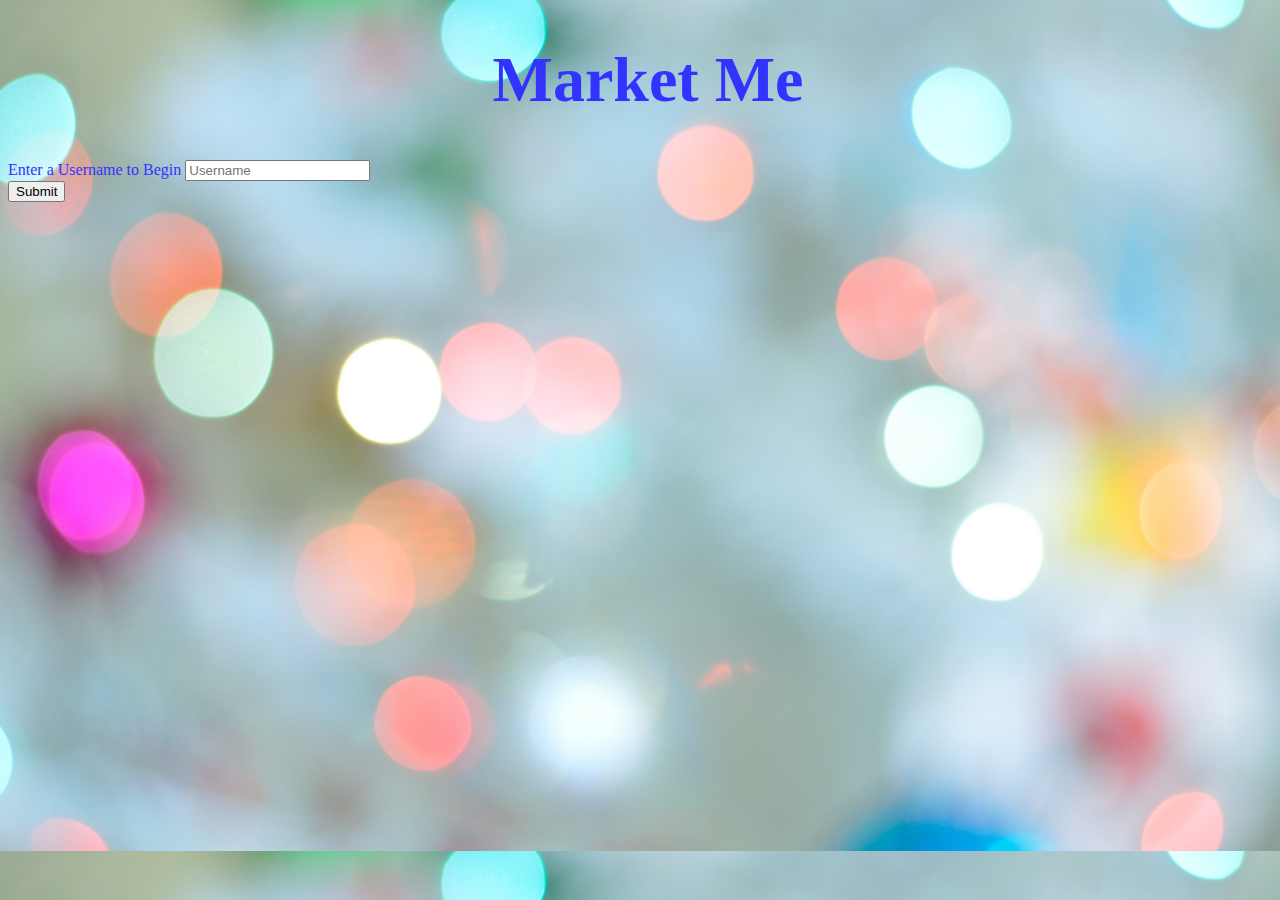
<file: salespitcher/pitcher/templates/copied/MarketMe/index.html>
<!doctype html>
<html lang="en">
<head>
    <!-- Required meta tags -->
    <meta charset="utf-8">
    <meta name="viewport" content="width=device-width, initial-scale=1, shrink-to-fit=no">

    <!-- Bootstrap CSS -->
    <link rel="stylesheet" href="https://stackpath.bootstrapcdn.com/bootstrap/4.1.3/css/bootstrap.min.css" integrity="sha384-MCw98/SFnGE8fJT3GXwEOngsV7Zt27NXFoaoApmYm81iuXoPkFOJwJ8ERdknLPMO" crossorigin="anonymous">
    <link rel="stylesheet" href="index.css">

    <title>MarketME</title>
</head>
  
<body>
    
    <div class="container-fluid">
            <div class="row justify-content-md-center">
                <div class="col-md-auto">
                    <h1>Market Me</h1>
                </div>
          </div>
          <div class="row justify-content-md-center">
                <div class="col-lg-auto">
                   

                        <div class = "jumbotron">
                        <form>
                                <div class="form-group">
                                  <label for="exampleInputEmail1">Enter a Username to Begin </label>
                                  <input class="form-control" id="user" aria-describedby="emailHelp" placeholder="Username">
                                </div>    
                        </form>

                        <button id="start" type="submit" class="btn btn-primary">Submit</button>


                    </div>



                </div>
          </div>


    </div>
  
    
    
    <!-- Optional JavaScript -->
    <!-- jQuery first, then Popper.js, then Bootstrap JS -->
    <script>
            document.getElementById("start").onclick = function () {
        
                location.href = "home.html";
            };
        
        </script>


    <script src="https://code.jquery.com/jquery-3.3.1.slim.min.js" integrity="sha384-q8i/X+965DzO0rT7abK41JStQIAqVgRVzpbzo5smXKp4YfRvH+8abtTE1Pi6jizo" crossorigin="anonymous"></script>
    <script src="https://cdnjs.cloudflare.com/ajax/libs/popper.js/1.14.3/umd/popper.min.js" integrity="sha384-ZMP7rVo3mIykV+2+9J3UJ46jBk0WLaUAdn689aCwoqbBJiSnjAK/l8WvCWPIPm49" crossorigin="anonymous"></script>
    <script src="https://stackpath.bootstrapcdn.com/bootstrap/4.1.3/js/bootstrap.min.js" integrity="sha384-ChfqqxuZUCnJSK3+MXmPNIyE6ZbWh2IMqE241rYiqJxyMiZ6OW/JmZQ5stwEULTy" crossorigin="anonymous"></script>
</body>

</html>
</file>
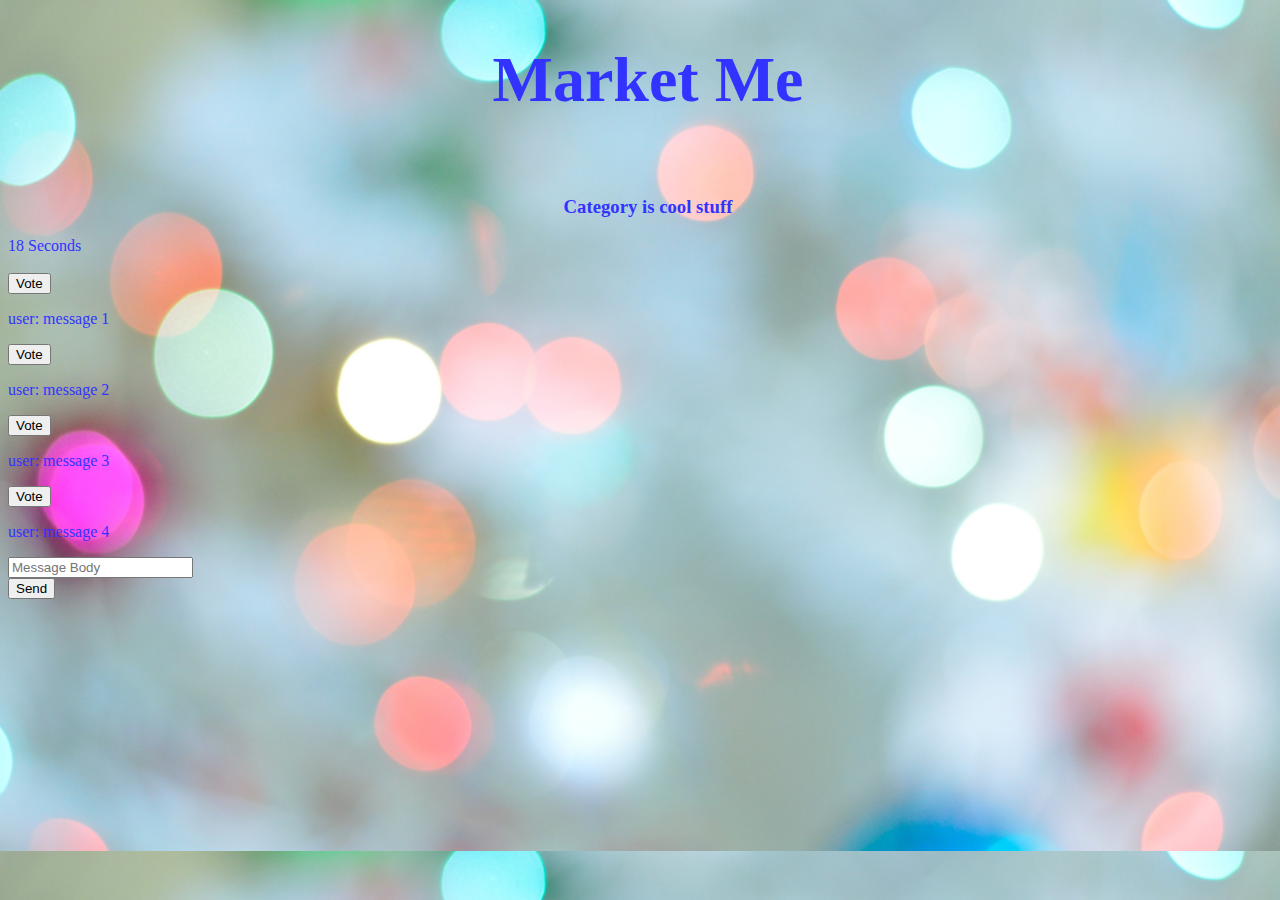
<file: salespitcher/pitcher/templates/copied/MarketMe/chatroom.html>
<!doctype html>
<html lang="en">
<head>
    <!-- Required meta tags -->
    <meta charset="utf-8">
    <meta name="viewport" content="width=device-width, initial-scale=1, shrink-to-fit=no">

    <!-- Bootstrap CSS -->
    <link rel="stylesheet" href="https://stackpath.bootstrapcdn.com/bootstrap/4.1.3/css/bootstrap.min.css" integrity="sha384-MCw98/SFnGE8fJT3GXwEOngsV7Zt27NXFoaoApmYm81iuXoPkFOJwJ8ERdknLPMO" crossorigin="anonymous">
    <link rel="stylesheet" href="index.css">

    <title>MarketME</title>
</head>
  
<body>
    
    <div class="container-fluid">
        
        
        <div class="row justify-content-md-center">
                <div class="col-md-auto">
                    <h1>Market Me</h1>
                </div>
          </div>
          <div class="row justify-content-md-center">
                <div class="col-lg-auto">
                   
                        <br>
                        
                        <div>
                        <h3 id = "category"> 
                                Category is cool stuff
                        </h3>
                        </div>
                        
                        <div class="progress">   
                            <div class="progress-bar" role="progressbar" style="width: 90%" aria-valuenow="90" aria-valuemin="0" aria-valuemax="100">18 Seconds</div>
                        </div> 
                        <br>

                        <div class="form-group">
                                   
                            



                            <div class = "jumbotron">

                                   
                                 


                                    <div class = "row">
                                        <div class = col-sm-auto>
                                            <button type="button" class="btn btn-primary" data-toggle="button" aria-pressed="false" autocomplete="off">
                                                Vote
                                            </button>
                                        </div>
                                        <div class = col-lg-auto>
                                            <p>user: message 1</p>
                                        </div>
                                    </div>
                                    <div class = "row">
                                        <div class = col-sm-auto>
                                            <button type="button" class="btn btn-primary" data-toggle="button" aria-pressed="false" autocomplete="off">
                                                Vote
                                            </button>
                                        </div>
                                        <div class = col-lg-auto>
                                            <p>user: message 2</p>
                                        </div>
                                    </div>
                                    <div class = "row">
                                            <div class = col-sm-auto>
                                                <button type="button" class="btn btn-primary" data-toggle="button" aria-pressed="false" autocomplete="off">
                                                    Vote
                                                </button>
                                            </div>
                                            <div class = col-lg-auto>
                                                <p>user: message 3</p>
                                            </div>
                                        </div>
                                        <div class = "row">
                                                <div class = col-sm-auto>
                                                    <button type="button" class="btn btn-primary" data-toggle="button" aria-pressed="false" autocomplete="off">
                                                        Vote
                                                    </button>
                                                </div>
                                                <div class = col-lg-auto>
                                                    <p>user: message 4</p>
                                                </div>
                                            </div>
                                </div> 


                                <div class = "row">
                                <div class = "col">
                                    <input class="form-control-lg" id="exampleInputEmail1" aria-describedby="emailHelp" placeholder="Message Body"> 
                                </div>

                                
                                <div class = "col">
                                    <button type="button" class="btn-lg btn-success">Send</button>
                                </div>


                                
                                </div>
                                
                        </div>
                       




                </div>
          </div>
        


    </div>
    
  
    
    
    <!-- Optional JavaScript -->
    <!-- jQuery first, then Popper.js, then Bootstrap JS -->
    <script>
        document.getElementById("submitUser").onclick = function () {
    
            location.href = "https://automatejake.com";
        };
    </script>
    <script src="https://code.jquery.com/jquery-3.3.1.slim.min.js" integrity="sha384-q8i/X+965DzO0rT7abK41JStQIAqVgRVzpbzo5smXKp4YfRvH+8abtTE1Pi6jizo" crossorigin="anonymous"></script>
    <script src="https://cdnjs.cloudflare.com/ajax/libs/popper.js/1.14.3/umd/popper.min.js" integrity="sha384-ZMP7rVo3mIykV+2+9J3UJ46jBk0WLaUAdn689aCwoqbBJiSnjAK/l8WvCWPIPm49" crossorigin="anonymous"></script>
    <script src="https://stackpath.bootstrapcdn.com/bootstrap/4.1.3/js/bootstrap.min.js" integrity="sha384-ChfqqxuZUCnJSK3+MXmPNIyE6ZbWh2IMqE241rYiqJxyMiZ6OW/JmZQ5stwEULTy" crossorigin="anonymous"></script>
</body>

</html>
</file>
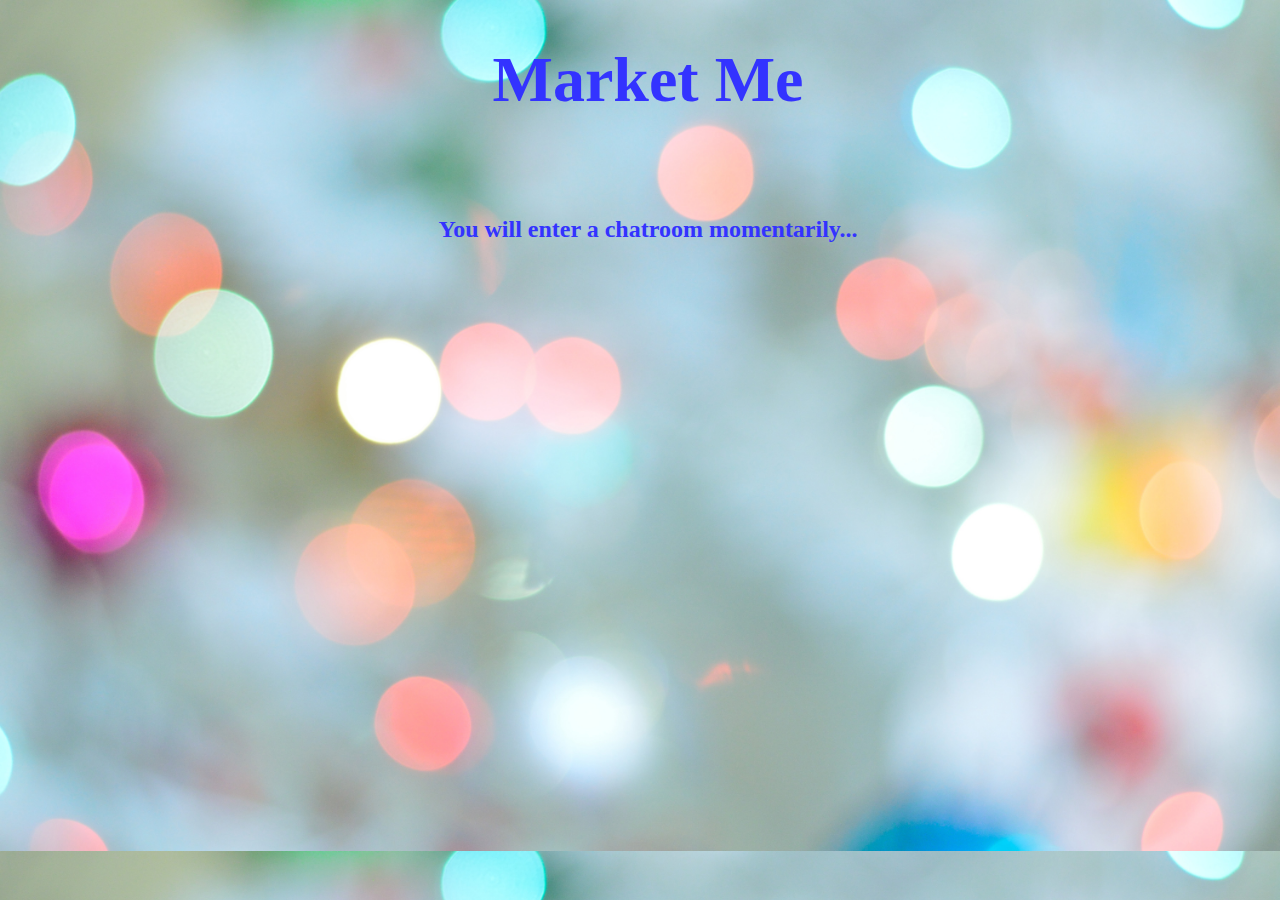
<file: salespitcher/pitcher/templates/copied/MarketMe/loading.html>
<!doctype html>
<html lang="en">
<head>
    <!-- Required meta tags -->
    <meta charset="utf-8">
    <meta name="viewport" content="width=device-width, initial-scale=1, shrink-to-fit=no">

    <!-- Bootstrap CSS -->
    <link rel="stylesheet" href="https://stackpath.bootstrapcdn.com/bootstrap/4.1.3/css/bootstrap.min.css" integrity="sha384-MCw98/SFnGE8fJT3GXwEOngsV7Zt27NXFoaoApmYm81iuXoPkFOJwJ8ERdknLPMO" crossorigin="anonymous">
    <link rel="stylesheet" href="index.css">

    <title>MarketME</title>
</head>
  
<body>
    
    <div class="container-fluid">
            <div class="row justify-content-md-center">
                <div class="col-md-auto">
                    <h1>Market Me</h1>
                </div>
          </div>
          <div class="row justify-content-md-center">
                <div class="col-lg-auto">
                    <br><br>    
                    
                    <h2>You will enter a chatroom momentarily...</h2>
                    <br>
                    <div class="progress">
                            <div class="progress-bar progress-bar-striped progress-bar-animated" role="progressbar" aria-valuenow="100" aria-valuemin="0" aria-valuemax="100" style="width: 100%"></div>
                    </div>

                </div>
          </div>


    </div>
    
  
    
    
    <!-- Optional JavaScript -->
    <!-- jQuery first, then Popper.js, then Bootstrap JS -->
 
    
    </script>
    <script src="https://code.jquery.com/jquery-3.3.1.slim.min.js" integrity="sha384-q8i/X+965DzO0rT7abK41JStQIAqVgRVzpbzo5smXKp4YfRvH+8abtTE1Pi6jizo" crossorigin="anonymous"></script>
    <script src="https://cdnjs.cloudflare.com/ajax/libs/popper.js/1.14.3/umd/popper.min.js" integrity="sha384-ZMP7rVo3mIykV+2+9J3UJ46jBk0WLaUAdn689aCwoqbBJiSnjAK/l8WvCWPIPm49" crossorigin="anonymous"></script>
    <script src="https://stackpath.bootstrapcdn.com/bootstrap/4.1.3/js/bootstrap.min.js" integrity="sha384-ChfqqxuZUCnJSK3+MXmPNIyE6ZbWh2IMqE241rYiqJxyMiZ6OW/JmZQ5stwEULTy" crossorigin="anonymous"></script>
</body>

</html>
</file>
<file: salespitcher/pitcher/templates/copied/MarketMe/index.css>
body {
    background-image: url("./img/homescreen.jpg");
    height: 100%;
    width: 100%;
    color: #3333ff; 

    /* Center and scale the image nicely */
    
    background-size: cover;
}

h1{
   text-align:center;
   font-size: 4em;
}

h2{

    text-align: center;
}


button{
    margin: 0 auto;
}

#category{
    text-align: center;
}


@media only screen and (max-width : 600px){    
    body{
	background-image: url("./img/meerkat.jpg");
    }
}
</file>
